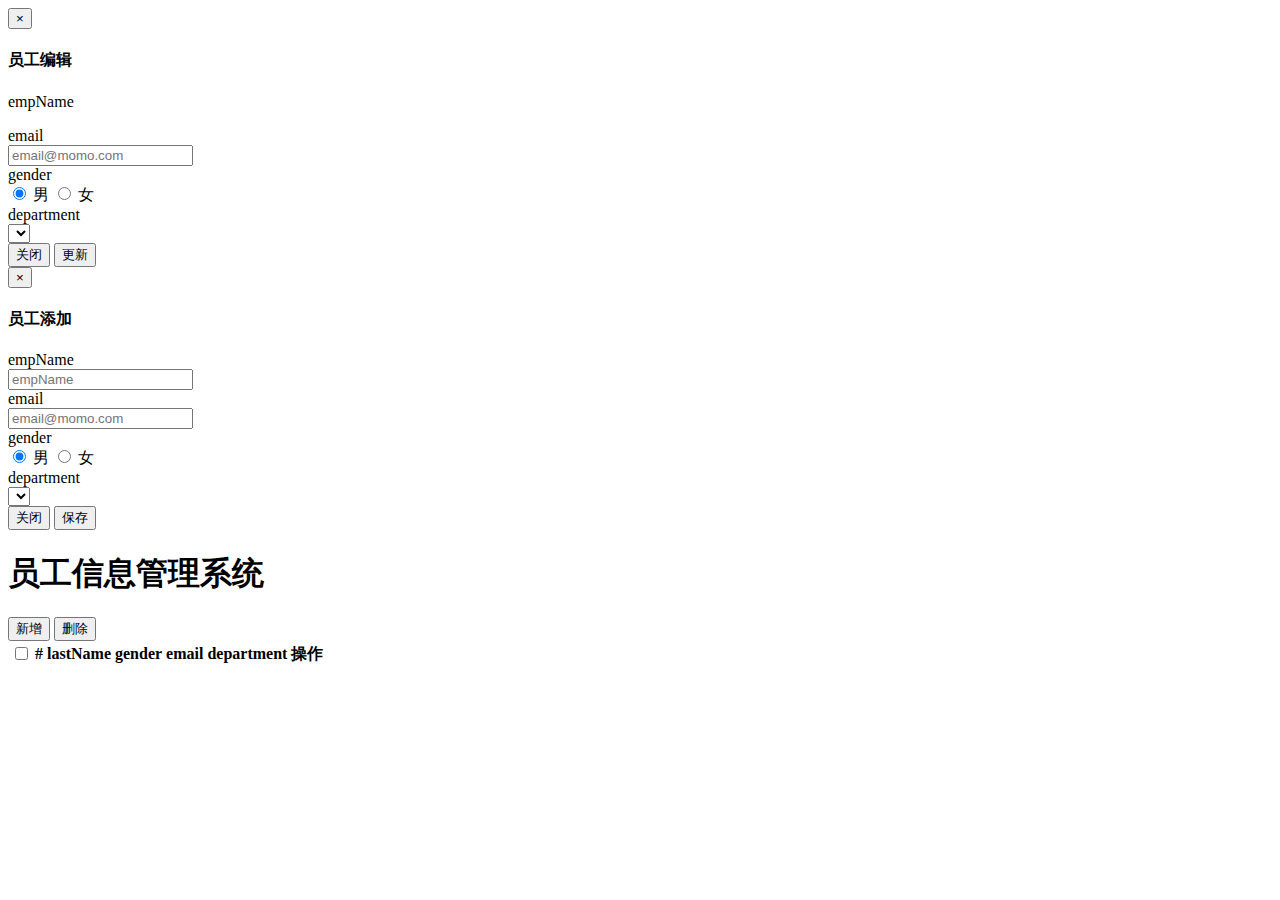
<file: src/main/webapp/WEB-INF/views/list.html>
<!DOCTYPE html>
<html>
<head>
<meta charset="UTF-8">
<title>员工列表</title>
<!-- web路径：
		不以/开始的路径，找资源，以当前资源路径为基准，经常容易出问题。
		以/开始的相对路径，找资源，以服务器的路径为标准(http://localhost:3306)；需要加上项目名
			http://localhost:3306/crud -->
	<script type="text/javascript" src="http://localhost:8080/ssm-crud/static/js/jquery-1.12.3.min.js"></script>
	<link href="http://localhost:8080/ssm-crud/static/bootstrap-3.3.5-dist/css/bootstrap.min.css" rel="stylesheet"/>
	<script src="http://localhost:8080/ssm-crud/static/bootstrap-3.3.5-dist/js/bootstrap.min.js"></script>
</head>
<body>
	<!-- 员工修改模态框 -->
	<div class="modal fade" id="empUpdateModal" tabindex="-1" role="dialog" aria-labelledby="myModalLabel">
	  <div class="modal-dialog" role="document">
	    <div class="modal-content">
	      <div class="modal-header">
	        <button type="button" class="close" data-dismiss="modal" aria-label="Close"><span aria-hidden="true">&times;</span></button>
	        <h4 class="modal-title">员工编辑</h4>
	      </div>
	      <div class="modal-body">
	     	<!-- 表单 -->
	       	<form class="form-horizontal">
	       	
			  <div class="form-group">
			    <label class="col-sm-2 control-label">empName</label>
			    <div class="col-sm-10">
			    	  <p class="form-control-static" id="emp_update_static"></p>
			    </div>
			  </div>
			  
			  <div class="form-group">
			    <label class="col-sm-2 control-label">email</label>
			    <div class="col-sm-10">
			      <input type="text" name="email" class="form-control" id="email_update_input" placeholder="email@momo.com">
			   	  <span class="help-block"></span>
			    </div>
			  </div>
			  
			  <div class="form-group">
			    <label class="col-sm-2 control-label">gender</label>
			    <div class="col-sm-10">
			    	<label class="radio-inline">
					  <input type="radio" name="gender" id="gender1_update_input" value="0" checked="checked"> 男
					</label>
					<label class="radio-inline">
					  <input type="radio" name="gender" id="gender2_update_input" value="1"> 女
					</label>
			    </div>
			  </div>
			  
			  <div class="form-group">
			    <label class="col-sm-2 control-label">department</label>
			    <div class="col-sm-4">
			    	<!-- 部门提交部门id即可 -->
			    	<select class="form-control" name="dId" id="dept_update_select"></select>
			    </div>
			  </div>
			  
			</form>
	      </div>
	      <div class="modal-footer">
	        <button type="button" class="btn btn-default" data-dismiss="modal">关闭</button>
	        <button type="button" class="btn btn-primary" id="emp_update_btn">更新</button>
	      </div>
	    </div>
	  </div>
	</div>

	<!--员工添加的模态框-->
	<!-- Modal -->
	<div class="modal fade" id="empAddModal" tabindex="-1" role="dialog" aria-labelledby="myModalLabel">
	  <div class="modal-dialog" role="document">
	    <div class="modal-content">
	      <div class="modal-header">
	        <button type="button" class="close" data-dismiss="modal" aria-label="Close"><span aria-hidden="true">&times;</span></button>
	        <h4 class="modal-title" id="myModalLabel">员工添加</h4>
	      </div>
	      <div class="modal-body">
	     	<!-- 表单 -->
	       	<form class="form-horizontal">
	       	
			  <div class="form-group">
			    <label class="col-sm-2 control-label">empName</label>
			    <div class="col-sm-10">
			      <input type="text" name="empName" class="form-control" id="empName_add_input" placeholder="empName">
			   	  <span class="help-block"></span>
			    </div>
			  </div>
			  
			  <div class="form-group">
			    <label class="col-sm-2 control-label">email</label>
			    <div class="col-sm-10">
			      <input type="text" name="email" class="form-control" id="email_add_input" placeholder="email@momo.com">
			   	  <span class="help-block"></span>
			    </div>
			  </div>
			  
			  <div class="form-group">
			    <label class="col-sm-2 control-label">gender</label>
			    <div class="col-sm-10">
			    	<label class="radio-inline">
					  <input type="radio" name="gender" id="gender1_add_input" value="0" checked="checked"> 男
					</label>
					<label class="radio-inline">
					  <input type="radio" name="gender" id="gender2_add_input" value="1"> 女
					</label>
			    </div>
			  </div>
			  
			  <div class="form-group">
			    <label class="col-sm-2 control-label">department</label>
			    <div class="col-sm-4">
			    	<!-- 部门提交部门id即可 -->
			    	<select class="form-control" name="dId" id="dept_add_select"></select>
			    </div>
			  </div>
			  
			</form>
	      </div>
	      <div class="modal-footer">
	        <button type="button" class="btn btn-default" data-dismiss="modal">关闭</button>
	        <button type="button" class="btn btn-primary" id="emp_save_btn">保存</button>
	      </div>
	    </div>
	  </div>
	</div>

	<!-- 搭建显示页面 -->
	<div class="container">
		<!-- 标题 -->
		<div class="row">
			<div class="col-md-12">
				<h1>员工信息管理系统</h1>
			</div>
		</div>
		<!-- 按钮  -->
		<div class="row">
			<div class="col-md-4 col-md-offset-8">
				<button class="btn btn-primary" id="emp_add_modal_btn">新增</button>
				<button class="btn btn-danger" id="emp_delete_btn">删除</button>
			</div>
		</div>
		<!-- 表格  -->
		<div class="row">
			<div class="col-md-12">
				<table class="table table-hover" id="emps_table">
					<thead>
						<tr>
							<th>
								<input type="checkbox" id="check_all"/>
							</th>
							<th>#</th>
							<th>lastName</th>
							<th>gender</th>
							<th>email</th>
							<th>department</th>
							<th>操作</th>
						</tr>
					</thead>
					<tbody>
					</tbody>
				</table>
			</div>
		</div>
		<!-- 分页  -->
		<div class="row">
			<!-- 分页信息 -->
			<div class="col-md-6" id="page_info_area"></div>
			<!-- 分页条信息 -->
			<div class="col-md-6" id="page_nav_area"></div>
		</div>
	</div>
	<script type="text/javascript">
		var path="http://localhost:8080/ssm-crud";
		var totalRecord,currentPage;
		//页面加载完成之后，发送一个ajax请求，要到分页数据
		$(function() {
			to_page(1);
		});
		
		//ajax请求方法
		function to_page(pn) {
			$.ajax({
				url:path+"/emps",
				data:"pn="+pn,
				type:"GET",
				success:function(result){
					//console.log(result);
					//1、解析并显示员工信息
					build_emps_table(result);
					//2、解析并显示分页信息
					build_page_info(result);
					//3、解析并显示分页条
					build_page_nav(result);
				}
			});
		}
		
		//解析并显示员工信息
		function build_emps_table(result) {
			//清空table表格
			$("#emps_table tbody").empty();
			var emps=result.extend.pageInfo.list;
			$.each(emps,function(index,item){
				
				var checkboxTd=$("<td><input type='checkbox' class='check_item'/></td>");
				//alert(item.empName);
				var empIdTd=$("<td></td>").append(item.empId);
				var empNameTd=$("<td></td>").append(item.empName);
				var genderTd=$("<td></td>").append(item.gender==0?"男":"女");
				var emailTd=$("<td></td>").append(item.email);
				var departmentTd=$("<td></td>").append(item.department.deptName);
				/* 	<button class="btn btn-info btn-sm">
					<span class="glyphicon glyphicon-pencil"></span>
				 	编辑
				</button>
				<button class="btn btn-danger btn-sm">
					<span class="glyphicon glyphicon-trash"></span>
					删除
				</button> */
				var editBtn=$("<button></button>").addClass("btn btn-info btn-sm edit_btn")
							.append("<span></span>").addClass("glyphicon glyphicon-pencil")
							.append("编辑");
				//为编辑按钮添加该员工的id属性,方便查询
				editBtn.attr("edit-id",item.empId);
				var deleteBtn=$("<button></button>").addClass("btn btn-danger btn-sm delete_btn")
							.append("<span></span>").addClass("glyphicon glyphicon-trash")
							.append("删除");
				//为删除按钮添加该员工的id属性,方便查询
				deleteBtn.attr("delete-id",item.empId);
				var btnTd=$("<td></td>").append(editBtn).append(" ").append(deleteBtn);
				//append方法执行完成之后还是返回原来的元素
				$("<tr></tr>").append(checkboxTd)
						  .append(empIdTd)
						  .append(empNameTd)
						  .append(genderTd)
						  .append(emailTd)
						  .append(departmentTd)
						  .append(btnTd)
						  .appendTo("#emps_table tbody");
			});
		}
		
		//解析显示分页信息
		function build_page_info(result) {
			$("#page_info_area").empty();
			//page_info_area
			$("#page_info_area").append("当前"+result.extend.pageInfo.pageNum+"页,总共"+
					result.extend.pageInfo.pages+"页,总共"+
					result.extend.pageInfo.total+"条记录");
				totalRecord=result.extend.pageInfo.total;
				currentPage=result.extend.pageInfo.pageNum;
		}
		
		//解析显示分页条
		function build_page_nav(result) {
			$("#page_nav_area").empty();
			//page_nav_area
			var ul=$("<ul></ul>").addClass("pagination");
			var firstPageLi=$("<li></li>").append($("<a></a>").append("首页").attr("href","#"));
			var prePageLi=$("<li></li>").append($("<a></a>").append("&laquo;"));
			if(result.extend.pageInfo.hasPreviousPage == false){
				firstPageLi.addClass("disabled");
				prePageLi.addClass("disabled");
			}else{
				//为元素添加点击翻页事件
				firstPageLi.click(function(){
					to_page(1);
				});
				prePageLi.click(function(){
					to_page(result.extend.pageInfo.pageNum-1);
				});
			}
			var nextPageLi=$("<li></li>").append($("<a></a>").append("&raquo;"));
			var lastPageLi=$("<li></li>").append($("<a></a>").append("末页").attr("href","#"));
			if(result.extend.pageInfo.hasNextPage == false){
				nextPageLi.addClass("disabled");
				lastPageLi.addClass("disabled");
			}else{
				nextPageLi.click(function(){
					to_page(result.extend.pageInfo.pageNum+1);
				});
				lastPageLi.click(function(){
					to_page(result.extend.pageInfo.pages);
				});
			}
			
			//添加首页和前一页
			ul.append(firstPageLi).append(prePageLi);
			//页码1、2、3 遍历添加页码
			$.each(result.extend.pageInfo.navigatepageNums,function(index,item){
				var numLi=$("<li></li>").append($("<a></a>").append(item));
				//判断是否为当前页，是则将其高亮
				if (result.extend.pageInfo.pageNum == item) {
					numLi.addClass("active");
				}
				//为页码添加点击事件
				numLi.click(function() {
					to_page(item);
				});
				ul.append(numLi);
			});
			//添加下一页和末页
			ul.append(nextPageLi).append(lastPageLi);
			var nav=$("<nav></nav>").append(ul);
			nav.appendTo("#page_nav_area");
		}
		
		//清除表单的数据及样式
		function reset_form(ele){
			$(ele)[0].reset();
			//清空样式
			$(ele).find("*").removeClass("has-success has-error");
			$(ele).find(".help-block").text("");
		}
 		//点击新增按钮弹出模态框
		$("#emp_add_modal_btn").click(function(){
			//清除表单数据(表单完整重置(表单的数据以及表单的样式)) reset()为dom的方法
			reset_form("#empAddModal form");
			//发送ajax请求，查出部门信息，显示在下拉列表当中
			getDepartment("#dept_add_select");
			//弹出模态框
			$("#empAddModal").modal({
				//按背景,模态框不消失
				backdrop:"static"
				//keyboard:true
			});
		});
		
		//查出部门信息，显示在下拉列表当中
		function getDepartment(ele) {
			//清空之前的下拉列表
			$(ele).empty();
			$.ajax({
				url:path+"/depts",
				type:"GET",
				success:function(result){
					//console.log(result);
					//code: 100
					//extend: {depts: [{deptId: 1, deptName: "开发部"}, {deptId: 2, deptName: "测试部"}]}
					//msg: "处理成功！"
					$.each(result.extend.depts,function(){
						var optionEle=$("<option></option>").append(this.deptName).attr("value",this.deptId);
						//$("#dept_add_select")
						optionEle.appendTo(ele);
					});
				}
			});
		}
		
		//jquery校验表单数据,正则表达式
		function validate_add_form() {
			//校验用户名
			var empName=$("#empName_add_input").val();
			var regName=/(^[a-zA-Z0-9_-]{6,16}$)|(^[\u2E80-\u9FFF]{2,5}$)/;
			if(!regName.test(empName)){
				//alert("用户名可以为6-16位的英文或数字的组合或者是2-5位的中文");
				show_validate_msg("#empName_add_input","error","用户名必须是6-16位的英文或数字的组合或者是2-5位的中文");
				return false;
			}
			//校验邮箱
			var eamil=$("#email_add_input").val();
			var regEmail=/^([a-zA-Z0-9_\.-]+)@([\da-z\.-]+)\.([a-z\.]{2,6})$/;
			if(!regEmail.test(eamil)){
				//alert("邮箱格式不正确！");
				show_validate_msg("#email_add_input","error","邮箱格式不正确");
				return false;
			}
			return true;
		}
		
		//边输入边进行校验
		$("#empName_add_input").keyup(function(){
			var empName=$("#empName_add_input").val();
			var regName=/(^[a-zA-Z0-9_-]{6,16}$)|(^[\u2E80-\u9FFF]{2,5}$)/;
			if(!regName.test(empName)){
				//alert("用户名可以为6-16位的英文或数字的组合或者是2-5位的中文");
				show_validate_msg("#empName_add_input","error","用户名必须是6-16位的英文或数字的组合或者是2-5位的中文");
			}else{
				show_validate_msg("#empName_add_input","success","");
			}
		});
		$("#email_add_input").keyup(function(){
			var eamil=$("#email_add_input").val();
			var regEmail=/^([a-zA-Z0-9_\.-]+)@([\da-z\.-]+)\.([a-z\.]{2,6})$/;
			if(!regEmail.test(eamil)){
				//alert("邮箱格式不正确！");
				show_validate_msg("#email_add_input","error","邮箱格式不正确");
			}else{
				show_validate_msg("#email_add_input","success","邮箱正确");
			}
		});
		
		
		//抽取校验成功和失败的提示信息
		function show_validate_msg(ele,status,msg){
			//清除当前元素的校验状态
			$(ele).parent().removeClass("has-success has-error");
			$(ele).next("span").text("");
			if("success"==status){
				$(ele).parent().addClass("has-success");
				$(ele).next("span").text(msg);
			}else if("error"==status){
				$(ele).parent().addClass("has-error");
				$(ele).next("span").text(msg);
			}
		}
		
		//检验用户名是否可用
		 $("#empName_add_input").change(function(){
			var empName=this.value;
			//发送ajax请求校验用户名是否可用
			$.ajax({
				url:path+"/checkuser",
				data:"empName="+empName,
				type:"POST",
				success:function(result){
					if(result.code==100){
						show_validate_msg("#empName_add_input","success","用户名可用");
						//添加ajax-val属性来判断ajax校验的结果
						$("#emp_save_btn").attr("ajax-val","success");
					}else{
						show_validate_msg("#empName_add_input","error",result.extend.val_msg);
						$("#emp_save_btn").attr("ajax-val","error");
					}
				  }
			  });
		   }); 
		
		//点击保存，保存员工
		$("#emp_save_btn").click(function(){
			//将模态框中填写的表单数据提交到服务器进行保存
			//1、校验表单数据
			if(!validate_add_form()){
				return false;
			} 
			//2、判断ajax用户名校验是否成功,若失败则直接退出
			if($(this).attr("ajax-val")=="error"){
				//show_validate_msg("#empName_add_input","error","用户名已被注册");
				return false;
			} 
			//发送ajax请求保存员工  serialize():将表格序列化
			 $.ajax({
					url:path+"/emp",
					type:"POST",
					data:$("#empAddModal form").serialize(),
					success:function(result){
						if (result.code == 100) {
							//alert(result.msg);
							//1、关闭模态框
							$("#empAddModal").modal('hide');
							//2、来到最后一页显示刚保存的数据
							to_page(totalRecord);
						}else{
							//显示错误信息
							//console.log(result);
							if(undefined != result.extend.errorField.email){
								show_validate_msg("#email_add_input","error",result.extend.errorField.email);
							}
							if(undefined != result.extend.errorField.empName){
								show_validate_msg("#empName_add_input","error",result.extend.errorField.empName);
							}
						}
					}
			  });
		}); 
		
		//编辑按钮是创建之前就已经绑定了click,所以绑定不上
		//1.可以在创建按钮的时候创建  2.绑定点击.live()  但是jQuery新版没有live,使用on进行替代
		$(document).on("click",".edit_btn",function(){
			//清空样式
			$("#empUpdateModal").find("*").removeClass("has-success has-error");
			$("#empUpdateModal").find(".help-block").text("");
			
			//alert("edit_btn");
			//查出员工和部门信息
			getDepartment("#empUpdateModal select");
			getEmp($(this).attr("edit-id"));
			
			//把员工id传递给模态框的更新按钮
			$("#emp_update_btn").attr("edit-id",$(this).attr("edit-id"));
			
			//弹出模态框
			$("#empUpdateModal").modal({
				//按背景,模态框不消失
				backdrop:"static"
				//keyboard:true
			});
		});
		//查出员工信息
		function getEmp(id) {
			$.ajax({
				url:path+"/emp/"+id,
				type:"GET",
				success:function(result){
					//console.log(result);
					var empDate=result.extend.emp;
					$("#emp_update_static").text(empDate.empName);
					$("#email_update_input").val(empDate.email);
					$("#empUpdateModal input[name=gender]").val([empDate.gender]);
					$("#empUpdateModal select").val([empDate.dId]);				
				}
			});
		}
		
		//修改框中的邮箱边输入边校验
		$("#email_update_input").keyup(function(){
			var eamil=$("#email_update_input").val();
			var regEmail=/^([a-zA-Z0-9_\.-]+)@([\da-z\.-]+)\.([a-z\.]{2,6})$/;
			if(!regEmail.test(eamil)){
				//alert("邮箱格式不正确！");
				show_validate_msg("#email_update_input","error","邮箱格式不正确");
			}else{
				show_validate_msg("#email_update_input","success","邮箱正确");
			}
		});
		
		$("#emp_update_btn").click(function(){
			//校验邮箱
			var eamil=$("#email_update_input").val();
			var regEmail=/^([a-zA-Z0-9_\.-]+)@([\da-z\.-]+)\.([a-z\.]{2,6})$/;
			if(!regEmail.test(eamil)){
				//alert("邮箱格式不正确！");
				show_validate_msg("#email_update_input","error","邮箱格式不正确");
				return false;
			}
			//发送ajax请求保存更新的员工数据
			$.ajax({
				url:path+"/emp/"+$(this).attr("edit-id"),
				type:"PUT",
				data:$("#empUpdateModal form").serialize(),
				//+"&_method=PUT",   POST
				success:function(result){
					//alert(result.msg);
					//关闭模态框
					$("#empUpdateModal").modal("hide");
					//回到本页面
					to_page(currentPage);
				}
			});
		});
		
		//删除按钮
		$(document).on("click",".delete_btn",function(){
			//alert($(this).parents("tr").find("td:eq(1)").text());
			var empId=$(this).attr("delete-id");
			var empName=$(this).parents("tr").find("td:eq(2)").text();
			if(confirm("确认要删除【"+empName+"】吗?")){
				$.ajax({
					url:path+"/emp/"+empId,
					type:"DELETE",
					success:function(result){
						alert(result.msg);
						//回到本页
						to_page(currentPage);
					}
				});
			}
		});
		
		//全选和全不选
		$("#check_all").click(function(){
			//对于dom来说,attr获取自定义的属性值  prop读取和操作dom原生的属性
			//alert($(this).prop("checked"));
			$(".check_item").prop("checked",$(this).prop("checked"));
		});
		$(document).on("click",".check_item",function(){
			//alert($(".check_item:checked").length==$(".check_item").length);
			var flag=$(".check_item:checked").length==$(".check_item").length;
			$("#check_all").prop("checked",flag);
		});
		
		//批量删除
		$("#emp_delete_btn").click(function(){
			if($(".check_item:checked").length==0){
				return false;
			}
			//遍历所有选中的checkbox
			var empNames="";
			var id_str="";
			$.each($(".check_item:checked"),function(){
				//alert($(this).parents("tr").find("td:eq(2)").text());
				empNames+=$(this).parents("tr").find("td:eq(2)").text()+",";
				id_str+=$(this).parents("tr").find("td:eq(1)").text()+"-";
			});
			empNames=empNames.substring(0,empNames.length-1);
			id_str=id_str.substring(0,id_str.length-1);
			//alert(id_str);
			if(confirm("确定要删除【"+empNames+"】吗?")){
				//发送ajax请求
				$.ajax({
					url:path+"/emp/"+id_str,
					type:"DELETE",
					success:function(result){
						alert(result.msg);
						//回到当前页面
						to_page(currentPage);
					}
				});
			} 
		});
	</script>
</body>
</html>
</file>
